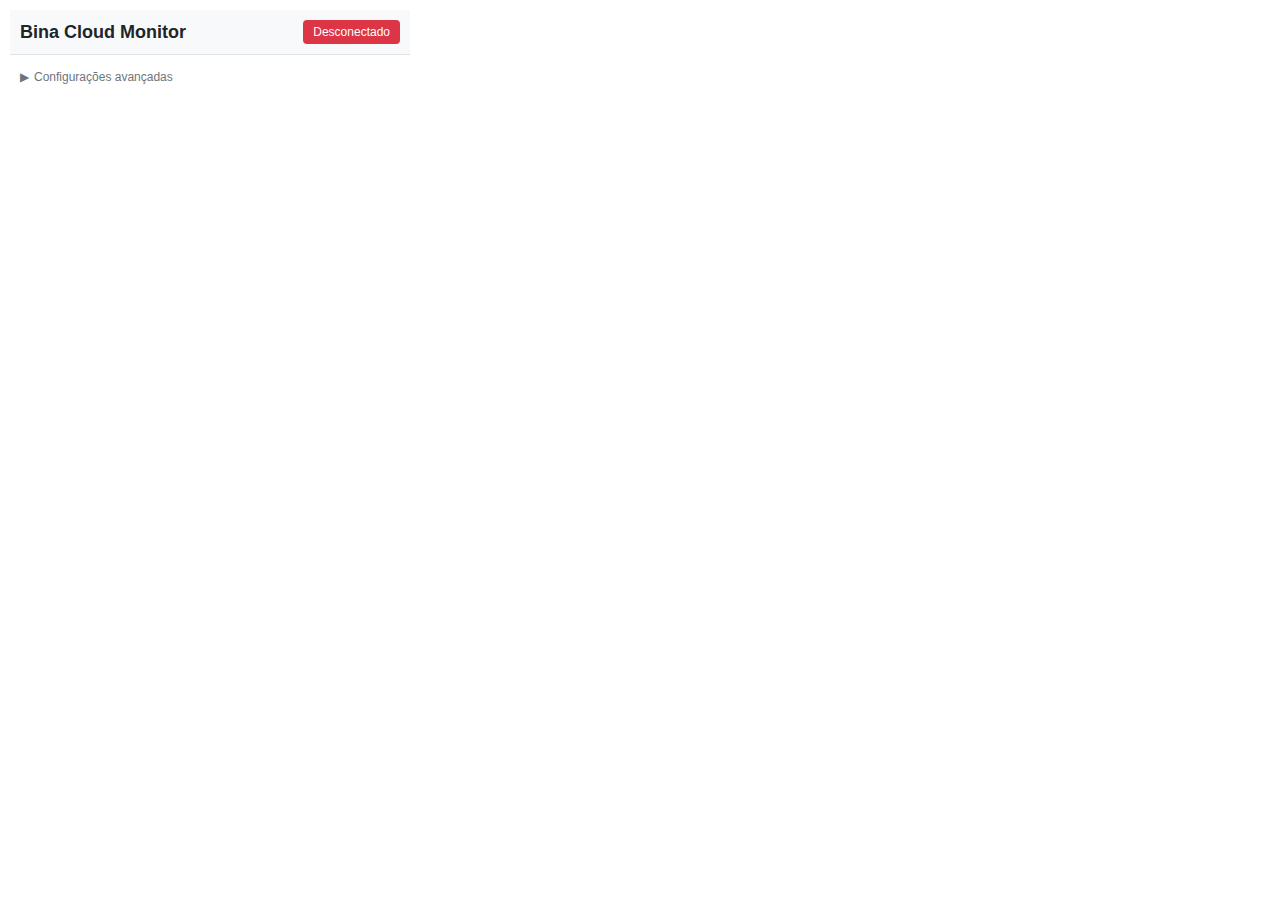
<file: chrome-extension/popup.html>
<!DOCTYPE html>
<html>
<head>
  <title>Bina Cloud Monitor</title>
  <meta charset="UTF-8">
  <style>
    body {
      width: 400px;
      padding: 10px;
      font-family: Arial, sans-serif;
      margin: 0;
    }
    
    .header {
      display: flex;
      justify-content: space-between;
      align-items: center;
      margin-bottom: 10px;
      padding: 10px;
      background-color: #f8f9fa;
      border-bottom: 1px solid #dee2e6;
    }
    
    .title {
      font-size: 18px;
      font-weight: bold;
      color: #212529;
    }
    
    .status {
      padding: 5px 10px;
      border-radius: 4px;
      font-size: 12px;
      font-weight: 500;
    }
    
    .connected {
      background-color: #28a745;
      color: white;
    }
    
    .disconnected {
      background-color: #dc3545;
      color: white;
    }
    
    .advanced-settings {
      margin: 15px 10px;
    }
    
    .advanced-settings-toggle {
      background: none;
      border: none;
      color: #6c757d;
      cursor: pointer;
      font-size: 12px;
      padding: 0;
      display: flex;
      align-items: center;
      gap: 5px;
    }
    
    .advanced-settings-toggle:hover {
      color: #495057;
    }
    
    .advanced-settings-content {
      display: none;
      padding: 10px;
      margin-top: 10px;
      background-color: #f8f9fa;
      border-radius: 4px;
      border: 1px solid #dee2e6;
    }
    
    .advanced-settings-content.visible {
      display: block;
    }
    
    .settings input {
      width: 250px;
      padding: 8px;
      margin-right: 5px;
      border: 1px solid #ced4da;
      border-radius: 4px;
      font-size: 14px;
    }
    
    .settings button {
      padding: 8px 15px;
      background-color: #007bff;
      color: white;
      border: none;
      border-radius: 4px;
      cursor: pointer;
      font-size: 14px;
      font-weight: 500;
    }
    
    .settings button:hover {
      background-color: #0056b3;
    }
    
    .saved-url {
      font-size: 12px;
      color: #6c757d;
      margin-top: 8px;
    }
    
    .event-list {
      max-height: 300px;
      overflow-y: auto;
      margin: 0 10px;
    }
    
    .event {
      padding: 10px;
      margin-bottom: 8px;
      background-color: white;
      border: 1px solid #dee2e6;
      border-radius: 4px;
      transition: background-color 0.2s;
    }
    
    .event:hover {
      background-color: #f8f9fa;
    }
    
    .event strong {
      color: #212529;
      font-size: 14px;
    }
    
    .event small {
      color: #6c757d;
      display: block;
      margin-top: 4px;
      font-size: 12px;
    }

    /* Scrollbar personalizada */
    .event-list::-webkit-scrollbar {
      width: 8px;
    }

    .event-list::-webkit-scrollbar-track {
      background: #f1f1f1;
      border-radius: 4px;
    }

    .event-list::-webkit-scrollbar-thumb {
      background: #888;
      border-radius: 4px;
    }

    .event-list::-webkit-scrollbar-thumb:hover {
      background: #555;
    }
  </style>
</head>
<body>
  <div class="header">
    <div class="title">Bina Cloud Monitor</div>
    <div id="connectionStatus" class="status disconnected">Desconectado</div>
  </div>
  
  <div class="advanced-settings">
    <button class="advanced-settings-toggle">
      <span class="toggle-icon">▶</span> Configurações avançadas
    </button>
    <div class="advanced-settings-content">
      <div class="settings">
        <input type="text" id="serverUrl" placeholder="URL do servidor">
        <button id="saveUrl">Salvar</button>
        <div class="saved-url">URL atual: <span id="savedUrl"></span></div>
      </div>
    </div>
  </div>
  
  <div id="eventList" class="event-list"></div>
  
  <!-- Scripts -->
  <script src="lib/sockjs.min.js"></script>
  <script src="lib/stomp.min.js"></script>
  <script src="popup.js"></script>
</body>
</html>
</file>
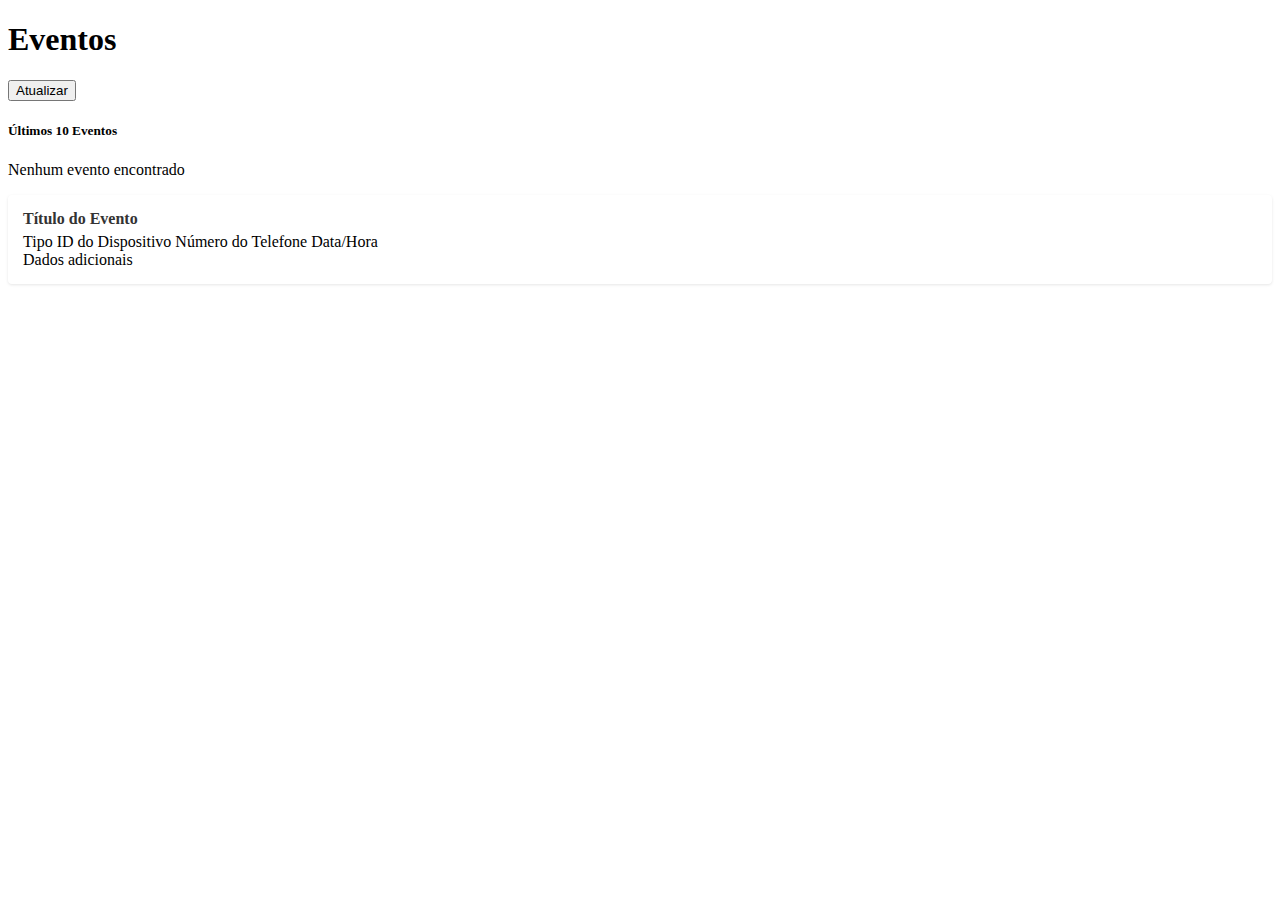
<file: src/main/resources/templates/eventos.html>
<!DOCTYPE html>
<html xmlns:th="http://www.thymeleaf.org" xmlns:layout="http://www.ultraq.net.nz/thymeleaf/layout"
    layout:decorate="~{layouts/default}">

<head>
    <title>Eventos - Bina Cloud</title>
    <th:block layout:fragment="css">
        <style>
            .event-list {
                margin-top: 20px;
            }

            .event-item {
                padding: 15px;
                border-bottom: 1px solid #eee;
                background-color: #fff;
                margin-bottom: 10px;
                border-radius: 4px;
                box-shadow: 0 1px 3px rgba(0, 0, 0, 0.1);
            }

            .event-item:last-child {
                border-bottom: none;
            }

            .event-title {
                font-weight: bold;
                color: #333;
                margin-bottom: 5px;
            }

            .event-info {
                color: #666;
                font-size: 0.9em;
            }

            .event-time {
                color: #888;
                font-size: 0.85em;
            }

            .event-type {
                background-color: #e9ecef;
                padding: 2px 8px;
                border-radius: 12px;
                font-size: 0.85em;
                color: #495057;
            }
        </style>
    </th:block>
</head>

<body>
    <main layout:fragment="content">
        <div class="d-flex justify-content-between align-items-center mb-4">
            <h1 class="h3 mb-0">Eventos</h1>
            <button class="btn btn-primary" onclick="location.reload()">
                <i class="fas fa-sync-alt"></i> Atualizar
            </button>
        </div>

        <div class="card">
            <div class="card-header">
                <h5 class="card-title mb-0">Últimos 10 Eventos</h5>
            </div>
            <div class="card-body p-0">
                <div class="event-list">
                    <div th:if="${#lists.isEmpty(eventos)}" class="text-center py-5">
                        <i class="fas fa-history fa-3x text-muted mb-3"></i>
                        <p class="text-muted">Nenhum evento encontrado</p>
                    </div>
                    <div th:each="evento : ${eventos}" class="event-item">
                        <div class="event-title" th:text="${evento.description}">Título do Evento</div>
                        <div class="event-meta">
                            <span class="badge"
                                th:classappend="${evento.eventType == 'MISSED' ? 'bg-danger' : 'bg-success'}"
                                th:text="${evento.eventType}">Tipo</span>
                            <span class="ms-2" th:text="${evento.deviceId}">ID do Dispositivo</span>
                            <span class="ms-2" th:text="${evento.phoneNumber}">Número do Telefone</span>
                            <span class="ms-2"
                                th:text="${#temporals.format(evento.timestamp, 'dd/MM/yyyy HH:mm:ss')}">Data/Hora</span>
                        </div>
                        <div th:if="${evento.additionalData != null}" class="event-data"
                            th:text="${evento.additionalData}">Dados
                            adicionais</div>
                    </div>
                </div>
            </div>
        </div>
    </main>
</body>

</html>
</file>
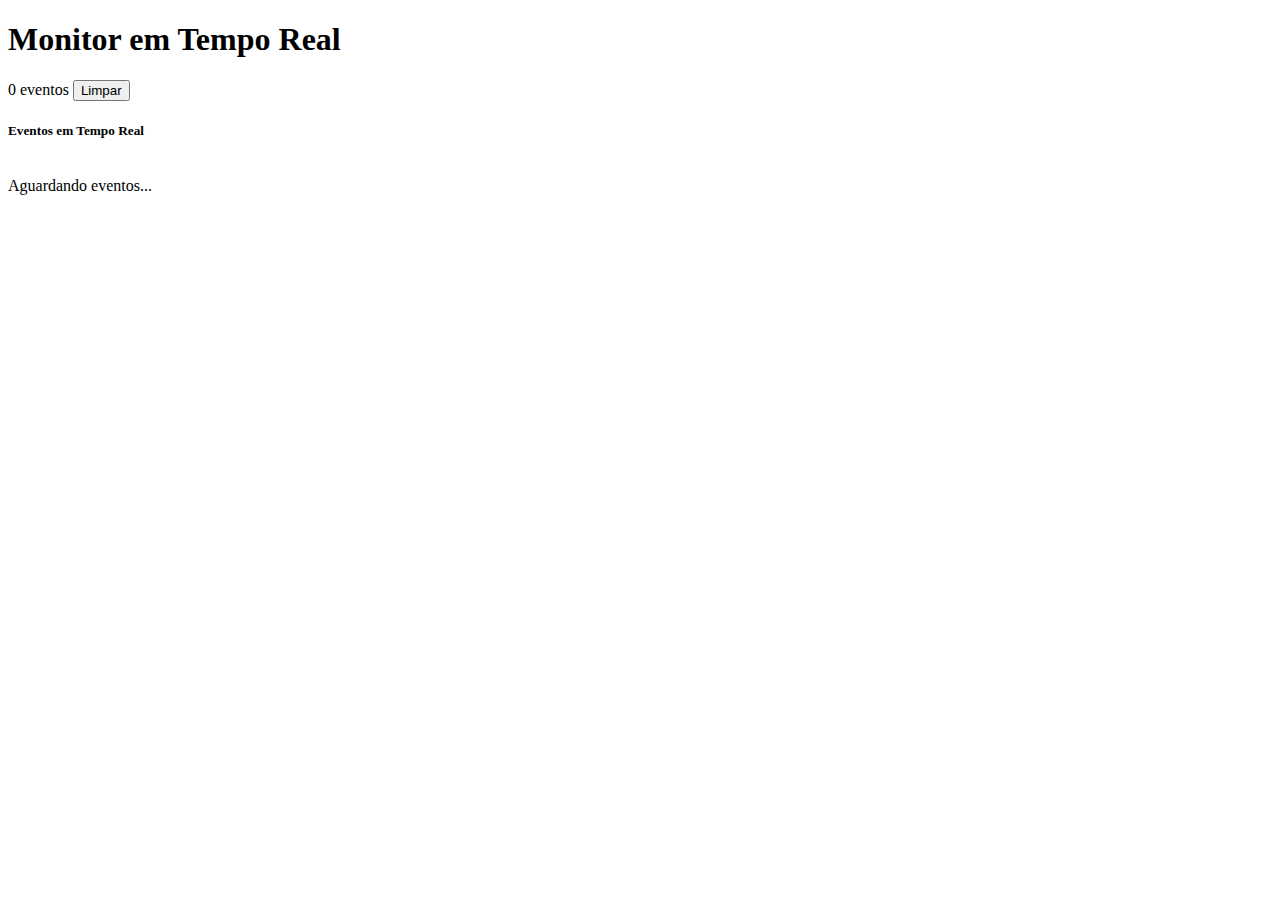
<file: src/main/resources/templates/monitor.html>
<!DOCTYPE html>
<html xmlns:th="http://www.thymeleaf.org" xmlns:layout="http://www.ultraq.net.nz/thymeleaf/layout"
    layout:decorate="~{layouts/default}">

<head>
    <title>Monitor - Bina Cloud</title>
    <th:block layout:fragment="css">
        <style>
            .event-list {
                max-height: 600px;
                overflow-y: auto;
            }

            .event-item {
                padding: 1rem;
                border-bottom: 1px solid var(--border-color);
                transition: background-color 0.2s;
            }

            .event-item:hover {
                background-color: var(--hover-bg);
            }

            .event-item:last-child {
                border-bottom: none;
            }

            .event-title {
                font-weight: 600;
                margin-bottom: 0.5rem;
            }

            .event-meta {
                font-size: 0.875rem;
                color: var(--text-muted);
                margin-bottom: 0.5rem;
            }

            .event-data {
                font-size: 0.875rem;
                background-color: var(--bg-light);
                padding: 0.5rem;
                border-radius: 0.25rem;
                margin-top: 0.5rem;
            }

            .notification {
                position: fixed;
                top: 1rem;
                right: 1rem;
                z-index: 1000;
                min-width: 300px;
                max-width: 400px;
                animation: slideIn 0.3s ease-out;
            }

            .connection-status {
                position: fixed;
                bottom: 1rem;
                right: 1rem;
                z-index: 1000;
                padding: 0.5rem 1rem;
                border-radius: 0.25rem;
                animation: fadeIn 0.3s ease-out;
            }

            .connection-status.connected {
                background-color: var(--success-color);
                color: white;
            }

            .connection-status.disconnected {
                background-color: var(--danger-color);
                color: white;
            }

            @keyframes slideIn {
                from {
                    transform: translateX(100%);
                }

                to {
                    transform: translateX(0);
                }
            }

            @keyframes fadeIn {
                from {
                    opacity: 0;
                }

                to {
                    opacity: 1;
                }
            }
        </style>
    </th:block>
</head>

<body>
    <main layout:fragment="content">
        <div class="d-flex justify-content-between align-items-center mb-4">
            <h1 class="h3 mb-0">Monitor em Tempo Real</h1>
            <div>
                <span class="badge bg-primary me-2" id="eventCount">0 eventos</span>
                <button class="btn btn-primary" onclick="clearEvents()">
                    <i class="fas fa-trash"></i> Limpar
                </button>
            </div>
        </div>

        <div class="card">
            <div class="card-header">
                <h5 class="card-title mb-0">Eventos em Tempo Real</h5>
            </div>
            <div class="card-body p-0">
                <div class="event-list" id="eventList">
                    <div class="text-center py-5">
                        <i class="fas fa-broadcast-tower fa-3x text-muted mb-3"></i>
                        <p class="text-muted">Aguardando eventos...</p>
                    </div>
                </div>
            </div>
        </div>
    </main>

    <th:block layout:fragment="scripts">
        <script>
            let ws;
            let eventCount = 0;
            const maxEvents = 100;
            const eventList = document.getElementById('eventList');
            const eventCountBadge = document.getElementById('eventCount');

            function connect() {
                ws = new WebSocket('ws://' + window.location.host + '/ws/events');

                ws.onopen = () => {
                    showConnectionStatus(true);
                };

                ws.onclose = () => {
                    showConnectionStatus(false);
                    setTimeout(connect, 5000);
                };

                ws.onmessage = (event) => {
                    const evento = JSON.parse(event.data);
                    addEvent(evento);
                };
            }

            function addEvent(evento) {
                eventCount++;
                eventCountBadge.textContent = eventCount + ' eventos';

                const eventElement = document.createElement('div');
                eventElement.className = 'event-item';
                eventElement.innerHTML = `
                    <div class="event-title">${evento.description}</div>
                    <div class="event-meta">
                        <span class="badge ${evento.eventType === 'ALERTA' ? 'bg-danger' : 'bg-info'}">${evento.eventType}</span>
                        <span class="ms-2">${evento.deviceId}</span>
                        <span class="ms-2">${evento.phoneNumber}</span>
                        <span class="ms-2">${new Date().toLocaleString()}</span>
                    </div>
                    ${evento.additionalData ? `<div class="event-data">${evento.additionalData}</div>` : ''}
                `;

                eventList.insertBefore(eventElement, eventList.firstChild);

                if (eventCount > maxEvents) {
                    eventList.removeChild(eventList.lastChild);
                    eventCount--;
                    eventCountBadge.textContent = eventCount + ' eventos';
                }

                showNotification(evento);
            }

            function showNotification(evento) {
                const notification = document.createElement('div');
                notification.className = 'notification alert alert-info alert-dismissible fade show';
                notification.innerHTML = `
                    <i class="fas fa-bell me-2"></i>
                    <strong>${evento.description}</strong>
                    <button type="button" class="btn-close" data-bs-dismiss="alert"></button>
                `;

                document.body.appendChild(notification);

                setTimeout(() => {
                    notification.remove();
                }, 5000);
            }

            function showConnectionStatus(connected) {
                let status = document.getElementById('connectionStatus');
                if (!status) {
                    status = document.createElement('div');
                    status.id = 'connectionStatus';
                    status.className = 'connection-status';
                    document.body.appendChild(status);
                }

                status.className = `connection-status ${connected ? 'connected' : 'disconnected'}`;
                status.innerHTML = `<i class="fas ${connected ? 'fa-check-circle' : 'fa-times-circle'} me-2"></i>
                    ${connected ? 'Conectado' : 'Desconectado'}`;
            }

            function clearEvents() {
                eventList.innerHTML = `
                    <div class="text-center py-5">
                        <i class="fas fa-broadcast-tower fa-3x text-muted mb-3"></i>
                        <p class="text-muted">Aguardando eventos...</p>
                    </div>
                `;
                eventCount = 0;
                eventCountBadge.textContent = '0 eventos';
            }

            connect();
        </script>
    </th:block>
</body>

</html>
</file>
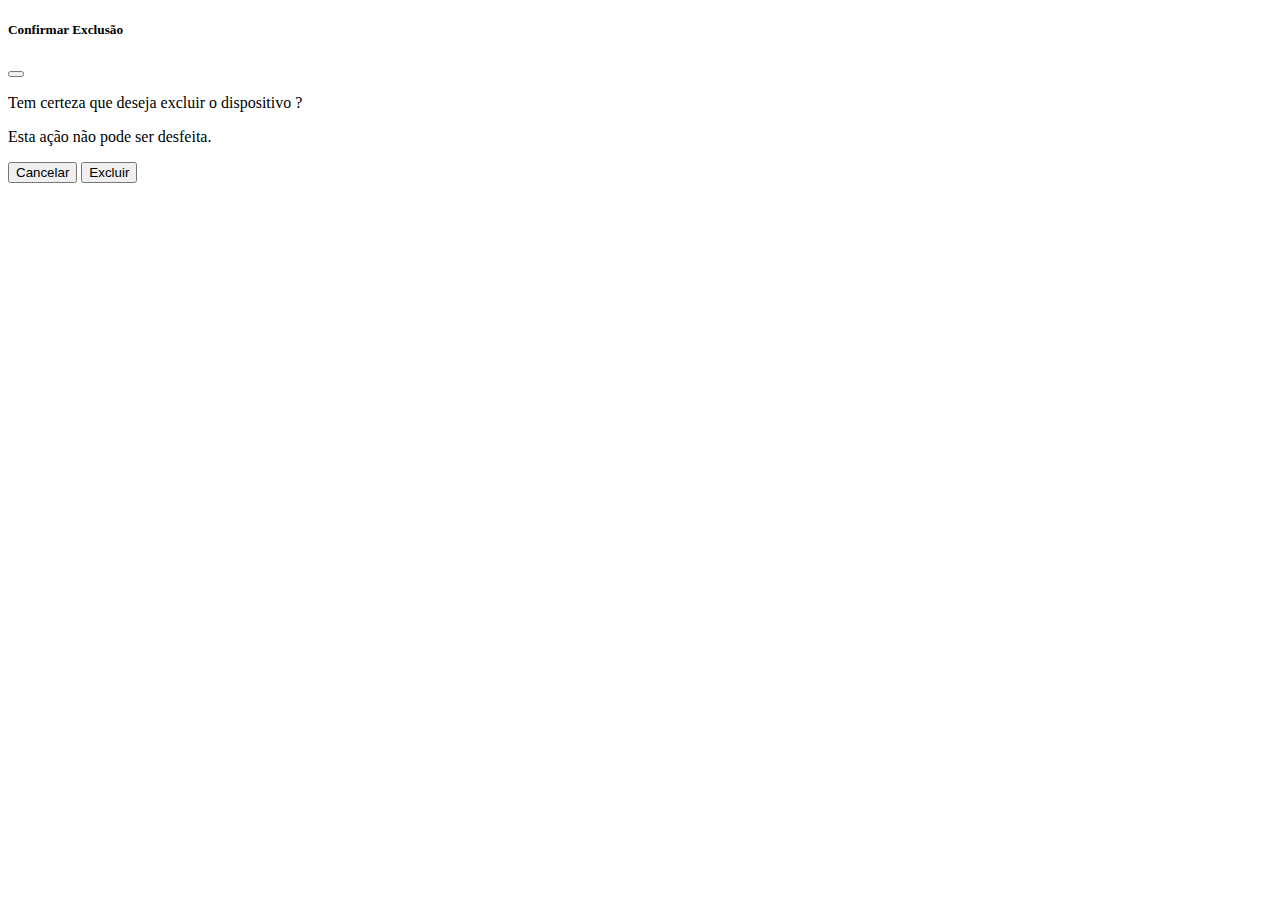
<file: src/main/resources/templates/dispositivos/delete-modal.html>
<!DOCTYPE html>
<html xmlns:th="http://www.thymeleaf.org">

<body>
    <div th:fragment="deleteModal" class="modal fade" id="deleteModal" tabindex="-1" aria-labelledby="deleteModalLabel"
        aria-hidden="true">
        <div class="modal-dialog">
            <div class="modal-content">
                <div class="modal-header">
                    <h5 class="modal-title" id="deleteModalLabel">Confirmar Exclusão</h5>
                    <button type="button" class="btn-close" data-bs-dismiss="modal" aria-label="Close"></button>
                </div>
                <div class="modal-body">
                    <p>Tem certeza que deseja excluir o dispositivo <strong id="deviceNameToDelete"></strong>?</p>
                    <p class="text-danger">Esta ação não pode ser desfeita.</p>
                </div>
                <div class="modal-footer">
                    <button type="button" class="btn btn-secondary" data-bs-dismiss="modal">Cancelar</button>
                    <form id="deleteForm" method="post" style="display: inline;">
                        <input type="hidden" name="_method" value="delete">
                        <button type="submit" class="btn btn-danger">
                            <i class="fas fa-trash-alt me-2"></i>Excluir
                        </button>
                    </form>
                </div>
            </div>
        </div>
    </div>

    <script th:fragment="deleteModalScript">
        function setupDeleteModal(deviceId, deviceName) {
            const modal = document.getElementById('deleteModal');
            const form = modal.querySelector('#deleteForm');
            const nameElement = modal.querySelector('#deviceNameToDelete');

            form.action = `/dispositivos/${deviceId}`;
            nameElement.textContent = deviceName;
        }
    </script>
</body>

</html>
</file>
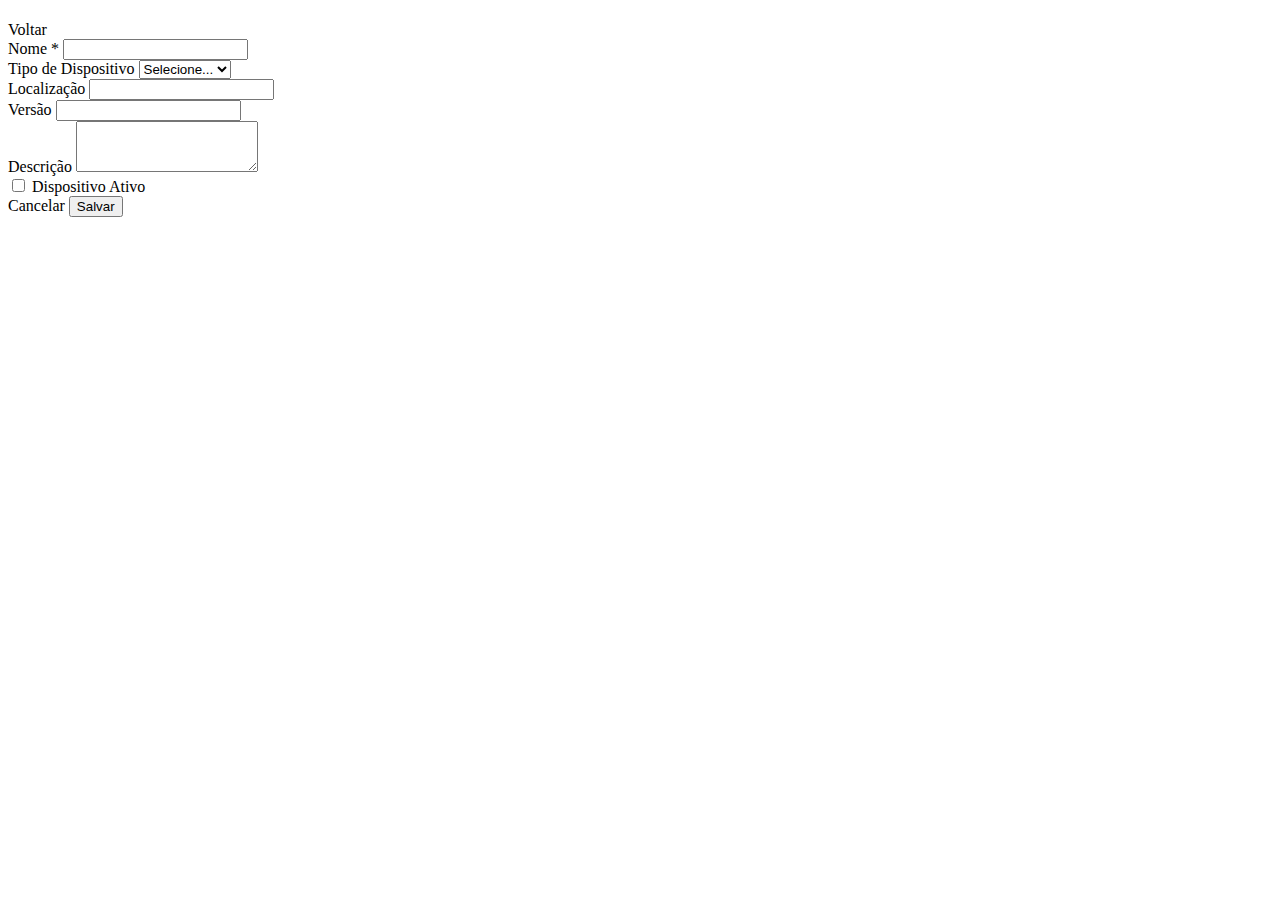
<file: src/main/resources/templates/dispositivos/form.html>
<!DOCTYPE html>
<html xmlns:th="http://www.thymeleaf.org" xmlns:layout="http://www.ultraq.net.nz/thymeleaf/layout"
    layout:decorate="~{layouts/default}">

<head>
    <title th:text="${dispositivo.id == null ? 'Novo Dispositivo' : 'Editar Dispositivo'} + ' - Bina Cloud'"></title>
</head>

<body>
    <main layout:fragment="content">
        <div class="container-fluid py-4">
            <!-- Cabeçalho -->
            <div class="d-flex justify-content-between align-items-center mb-4">
                <h1 class="h3 mb-0" th:text="${dispositivo.id == null ? 'Novo Dispositivo' : 'Editar Dispositivo'}">
                </h1>
                <a th:href="@{/dispositivos}" class="btn btn-secondary">
                    <i class="fas fa-arrow-left me-2"></i>Voltar
                </a>
            </div>

            <!-- Formulário -->
            <div class="card">
                <div class="card-body">
                    <form th:action="@{/dispositivos}" th:object="${dispositivo}" method="post">
                        <input type="hidden" th:field="*{id}">
                        <input type="hidden" th:field="*{dataCadastro}">
                        <input type="hidden" th:field="*{ultimaAtualizacao}">
                        <input type="hidden" th:field="*{lastConnection}">

                        <div class="row">
                            <div class="col-md-6 mb-3">
                                <label for="nome" class="form-label">Nome *</label>
                                <input type="text" class="form-control" id="nome" th:field="*{nome}" required>
                            </div>

                            <div class="col-md-6 mb-3">
                                <label for="tipoDispositivo" class="form-label">Tipo de Dispositivo</label>
                                <select class="form-select" id="tipoDispositivo" th:field="*{tipoDispositivo}">
                                    <option value="">Selecione...</option>
                                    <option value="TELEFONE">Telefone</option>
                                    <option value="CENTRAL">Central</option>
                                    <option value="GATEWAY">Gateway</option>
                                    <option value="OUTRO">Outro</option>
                                </select>
                            </div>
                        </div>

                        <div class="row">
                            <div class="col-md-6 mb-3">
                                <label for="localizacao" class="form-label">Localização</label>
                                <input type="text" class="form-control" id="localizacao" th:field="*{localizacao}">
                            </div>

                            <div class="col-md-6 mb-3">
                                <label for="versao" class="form-label">Versão</label>
                                <input type="text" class="form-control" id="versao" th:field="*{versao}">
                            </div>
                        </div>

                        <div class="mb-3">
                            <label for="descricao" class="form-label">Descrição</label>
                            <textarea class="form-control" id="descricao" th:field="*{descricao}" rows="3"></textarea>
                        </div>

                        <div class="mb-3">
                            <div class="form-check">
                                <input class="form-check-input" type="checkbox" id="ativo" th:field="*{ativo}">
                                <label class="form-check-label" for="ativo">
                                    Dispositivo Ativo
                                </label>
                            </div>
                        </div>

                        <div class="d-flex justify-content-end gap-2">
                            <a th:href="@{/dispositivos}" class="btn btn-secondary">Cancelar</a>
                            <button type="submit" class="btn btn-primary">
                                <i class="fas fa-save me-2"></i>Salvar
                            </button>
                        </div>
                    </form>
                </div>
            </div>
        </div>
    </main>
</body>

</html>
</file>
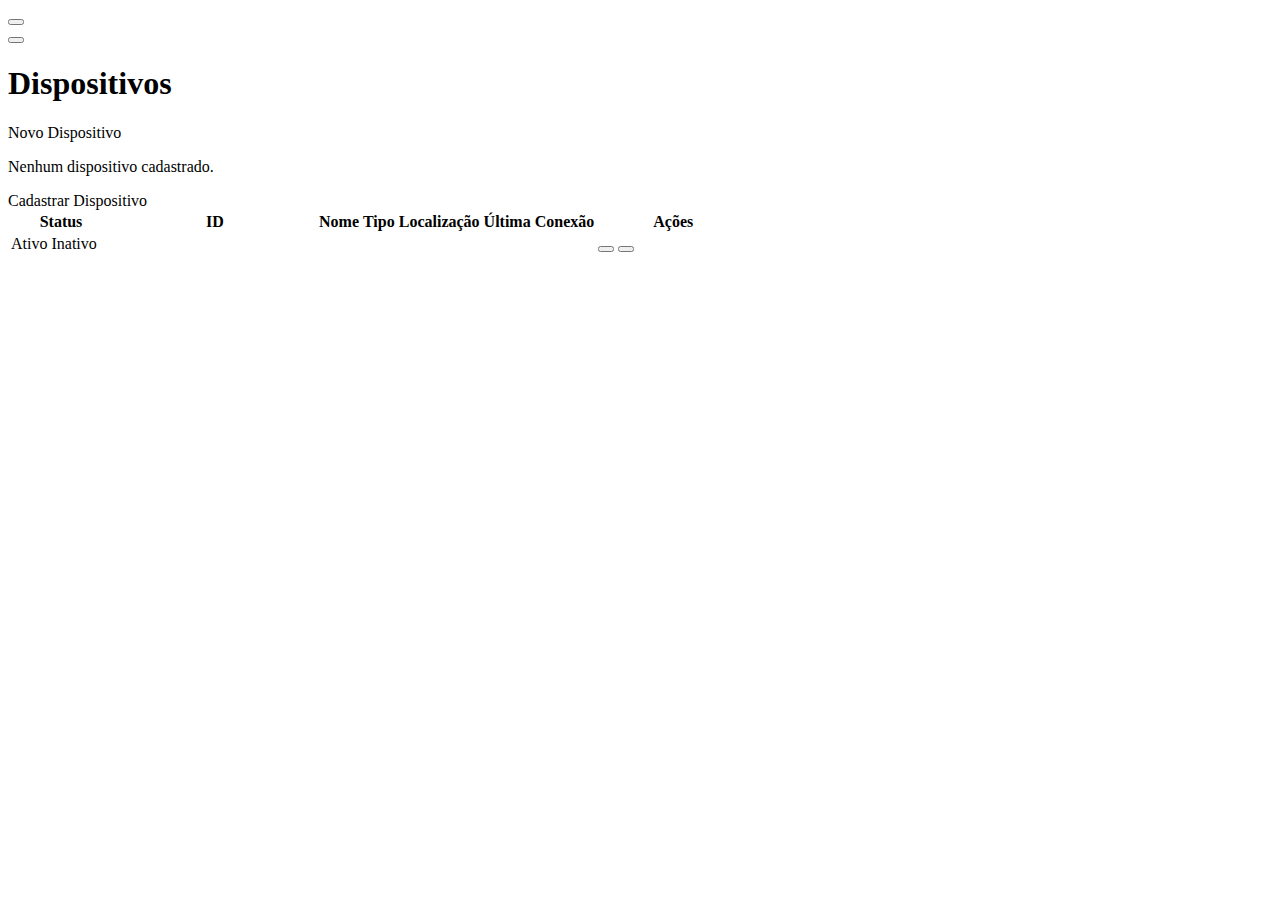
<file: src/main/resources/templates/dispositivos/lista.html>
<!DOCTYPE html>
<html xmlns:th="http://www.thymeleaf.org" xmlns:layout="http://www.ultraq.net.nz/thymeleaf/layout"
    layout:decorate="~{layouts/default}">

<head>
    <title>Dispositivos - Bina Cloud</title>
    <th:block layout:fragment="css">
        <style>
            .device-status {
                width: 10px;
                height: 10px;
                border-radius: 50%;
                display: inline-block;
                margin-right: 5px;
            }

            .device-status.active {
                background-color: var(--success-color);
            }

            .device-status.inactive {
                background-color: var(--danger-color);
            }

            .last-connection {
                font-size: var(--font-size-sm);
                color: var(--text-muted);
            }

            .actions .btn {
                padding: 0.25rem 0.5rem;
                font-size: var(--font-size-sm);
            }
        </style>
    </th:block>
</head>

<body>
    <main layout:fragment="content">
        <div class="container-fluid py-4">
            <!-- Alertas -->
            <div th:if="${mensagem}" class="alert alert-success alert-dismissible fade show" role="alert">
                <i class="fas fa-check-circle me-2"></i>
                <span th:text="${mensagem}"></span>
                <button type="button" class="btn-close" data-bs-dismiss="alert" aria-label="Close"></button>
            </div>

            <div th:if="${erro}" class="alert alert-danger alert-dismissible fade show" role="alert">
                <i class="fas fa-exclamation-circle me-2"></i>
                <span th:text="${erro}"></span>
                <button type="button" class="btn-close" data-bs-dismiss="alert" aria-label="Close"></button>
            </div>

            <!-- Cabeçalho -->
            <div class="d-flex justify-content-between align-items-center mb-4">
                <h1 class="h3 mb-0">Dispositivos</h1>
                <a th:href="@{/dispositivos/novo}" class="btn btn-primary">
                    <i class="fas fa-plus me-2"></i>Novo Dispositivo
                </a>
            </div>

            <!-- Lista de Dispositivos -->
            <div class="card">
                <div class="card-body">
                    <div th:if="${#lists.isEmpty(dispositivos)}" class="text-center py-5">
                        <i class="fas fa-inbox fa-3x text-muted mb-3"></i>
                        <p class="text-muted">Nenhum dispositivo cadastrado.</p>
                        <a th:href="@{/dispositivos/novo}" class="btn btn-primary">
                            <i class="fas fa-plus me-2"></i>Cadastrar Dispositivo
                        </a>
                    </div>

                    <div th:if="${not #lists.isEmpty(dispositivos)}" class="table-responsive">
                        <table class="table table-hover">
                            <thead>
                                <tr>
                                    <th style="width: 100px">Status</th>
                                    <th style="width: 200px">ID</th>
                                    <th>Nome</th>
                                    <th>Tipo</th>
                                    <th>Localização</th>
                                    <th>Última Conexão</th>
                                    <th style="width: 150px">Ações</th>
                                </tr>
                            </thead>
                            <tbody>
                                <tr th:each="dispositivo : ${dispositivos}">
                                    <td>
                                        <span th:if="${dispositivo.ativo}" class="badge bg-success">
                                            <i class="fas fa-check-circle me-1"></i>Ativo
                                        </span>
                                        <span th:unless="${dispositivo.ativo}" class="badge bg-secondary">
                                            <i class="fas fa-times-circle me-1"></i>Inativo
                                        </span>
                                    </td>
                                    <td th:text="${dispositivo.id}"></td>
                                    <td th:text="${dispositivo.nome}"></td>
                                    <td th:text="${dispositivo.tipoDispositivo}"></td>
                                    <td th:text="${dispositivo.localizacao}"></td>
                                    <td
                                        th:text="${#temporals.format(dispositivo.lastConnection, 'dd/MM/yyyy HH:mm:ss')}">
                                    </td>
                                    <td>
                                        <div class="btn-group">
                                            <a th:href="@{/dispositivos/{id}/editar(id=${dispositivo.id})}"
                                                class="btn btn-sm btn-outline-primary" title="Editar">
                                                <i class="fas fa-edit"></i>
                                            </a>
                                            <button th:if="${dispositivo.ativo}" type="button"
                                                class="btn btn-sm btn-outline-warning btn-desativar" title="Desativar"
                                                th:data-id="${dispositivo.id}">
                                                <i class="fas fa-power-off"></i>
                                            </button>
                                            <button type="button" class="btn btn-sm btn-outline-danger btn-excluir"
                                                title="Excluir" th:data-id="${dispositivo.id}"
                                                th:data-nome="${dispositivo.nome}">
                                                <i class="fas fa-trash-alt"></i>
                                            </button>
                                        </div>
                                    </td>
                                </tr>
                            </tbody>
                        </table>
                    </div>
                </div>
            </div>
        </div>

        <!-- Modal de Confirmação de Exclusão -->
        <div th:replace="~{dispositivos/delete-modal :: deleteModal}"></div>
    </main>

    <!-- Scripts -->
    <th:block layout:fragment="scripts">
        <script th:replace="~{dispositivos/delete-modal :: deleteModalScript}"></script>
        <script>
            document.addEventListener('DOMContentLoaded', function () {
                // Configurar botões de desativação
                document.querySelectorAll('.btn-desativar').forEach(button => {
                    button.addEventListener('click', function () {
                        const id = this.getAttribute('data-id');
                        if (confirm('Tem certeza que deseja desativar este dispositivo?')) {
                            const form = document.createElement('form');
                            form.method = 'POST';
                            form.action = `/dispositivos/${id}/desativar`;

                            const methodInput = document.createElement('input');
                            methodInput.type = 'hidden';
                            methodInput.name = '_method';
                            methodInput.value = 'PATCH';
                            form.appendChild(methodInput);

                            document.body.appendChild(form);
                            form.submit();
                        }
                    });
                });

                // Configurar botões de exclusão
                document.querySelectorAll('.btn-excluir').forEach(button => {
                    button.addEventListener('click', function () {
                        const id = this.getAttribute('data-id');
                        const nome = this.getAttribute('data-nome');
                        setupDeleteModal(id, nome);
                        const deleteModal = new bootstrap.Modal(document.getElementById('deleteModal'));
                        deleteModal.show();
                    });
                });
            });
        </script>
    </th:block>
</body>

</html>
</file>
